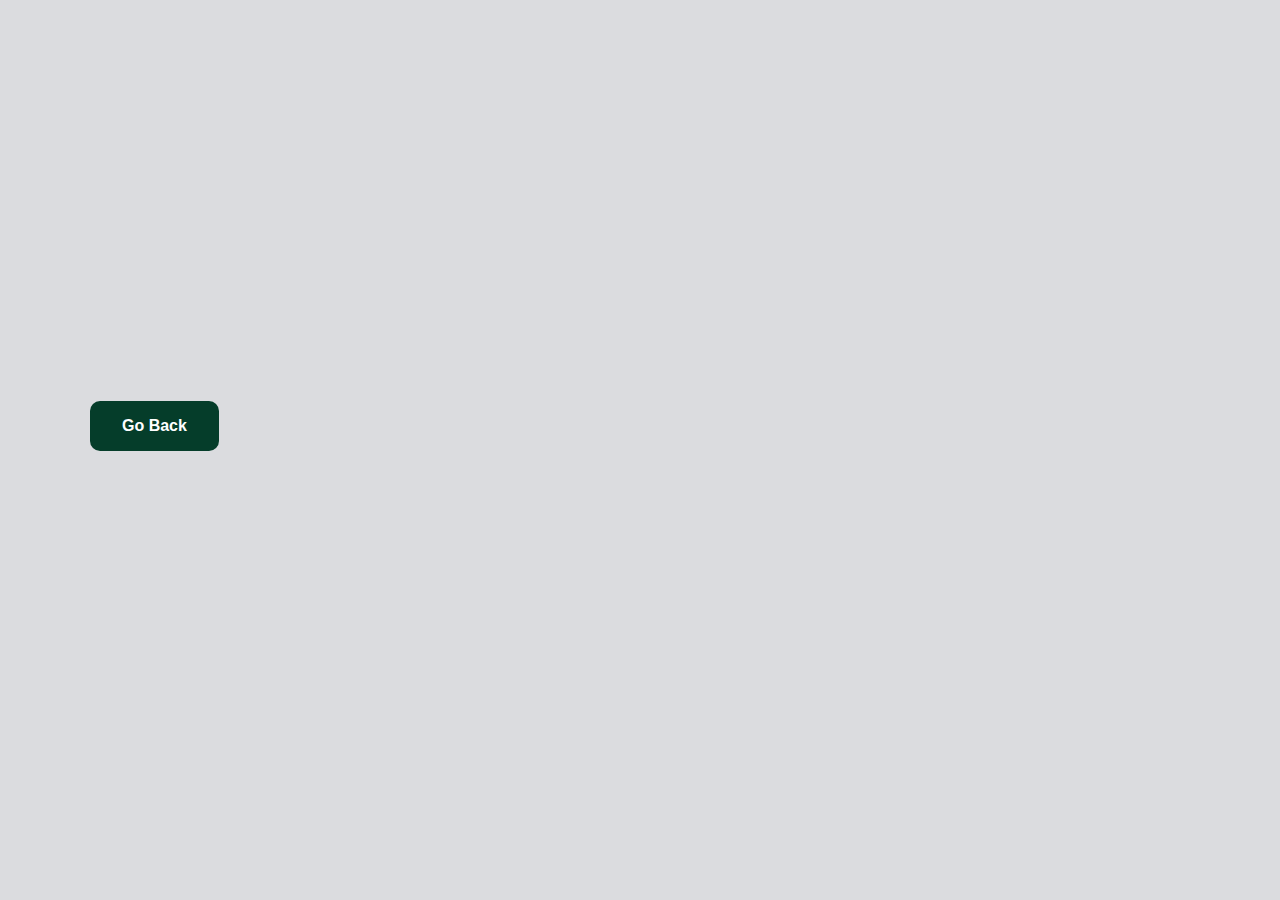
<file: single-movie.html>
<!DOCTYPE html>
<html lang="en">
  <head>
    <meta charset="UTF-8" />
    <meta http-equiv="X-UA-Compatible" content="IE=edge" />
    <meta name="viewport" content="width=device-width, initial-scale=1.0" />
    <link rel="stylesheet" href="style.css" />
    <title>Single Movie</title>
  </head>
  <body>
    <div class="container">
      <a href="./index.html" class="btn">Go Back</a>
      <div class="movie-container">
        <template id="movie-template">
          <article class="movie-info">
            <img
              src="https://image.tmdb.org/t/p/w500/a26cQPRhJPX6GbWfQbvZdrrp9j9.jpg"
              alt="Movie Poster"
              class="single_movie_poster"
            />
            <div class="movie-data">
              <h1 class="movie-title">Title: The Suicide Squad</h1>
              <p class="tagline">
                <span>Tagline:</span> "They're dying to save the world"
              </p>
              <p class="rdate"><span>Released:</span> July 27, 2021</p>
              <p class="duration"><span>Duration:</span> 132 minutes</p>
              <p class="revenue"><span>Revenue:</span> 4140,771,711.00</p>
              <p class="overview">
                <span>Overview:</span>
                Supervillians Harley Quinn, Bloodsport, Pacemaker and a
                collection of nutty cons at Belle Reve prison join the
                super-secret, super-shady Task Force X as they are dropped of at
                the remote, enemy-infused island of Corto Maltese.
              </p>
            </div>
          </article>
        </template>
      </div>
    </div>
    <script src="./movie.js"></script>
  </body>
</html>
</file>
<file: style.css>
:root {
  --ligh-gray-color: #dbdcdf;
  --white-bg: #ffffff;
}

* {
  margin: 0;
  padding: 0;
  box-sizing: border-box;
}
body {
  min-height: 100vh;
  font-family: "Robotto", sans-serif;
  background-color: var(--ligh-gray-color);
}
a {
  text-decoration: none;
}
.container {
  max-width: 1100px;
  width: 100%;
  margin: 0 auto;
  min-height: 100vh;
  display: flex;
  flex-direction: column;
  justify-content: center;
  align-items: flex-start;
}
.dashboard {
  position: fixed;
  height: 100vh;
  background: var(--white-bg);
  box-shadow: 11px 0px 20px rgba(0, 0, 0, 0.1);
}
.movies {
  background: var(--ligh-gray-color);
  margin-left: 16rem;
  min-height: 100vh;
}
/* USER Wrapper */
.user-wrapper {
  display: flex;
  align-items: center;
  gap: 1rem;
  border-bottom: 1px solid var(--ligh-gray-color);
  padding: 2rem 4rem;
}
.user-img {
  width: 40px;
}
.user-name {
  font-size: 1rem;
  color: #706d6d;
}
.nav {
  padding: 3rem 4rem;
}
.nav__heading {
  color: #706d6d;
  margin-bottom: 2rem;
}
.types__nav {
  list-style: none;
}
.type__link {
  font-size: 1rem;
  color: #706d6d;
  margin-bottom: 1rem;
  cursor: pointer;
  padding-left: 0.5rem;
  font-weight: 700;
}

/* =========================== */
/* ==========Movies=========== */
/* =========================== */

.movies__header {
  padding: 2rem 4rem;
  display: flex;
  align-items: center;
  justify-content: space-between;
}
.movies__header--title {
  color: #706d6d;
  font-weight: 700;
}
input {
  font-family: inherit;
  color: #706d6d;
  font-size: 1rem;
  border: none;
  outline: none;
  background: transparent;
  border-bottom: 1px solid #706d6d;
}
.movies__container {
  display: grid;
  grid-template-columns: repeat(4, 1fr);
  gap: 2rem;
  padding: 2rem 4rem;
}
.movie__card {
  max-width: 300px;
}
.movie__card--poster {
  border-radius: 5px;
  position: relative;
}
.movie__poster {
  width: 100%;
  border-radius: 5px;
  margin-bottom: 1rem;
}
.rating {
  position: absolute;
  background-color: #fff;
  height: 40px;
  width: 40px;
  right: -20px;
  bottom: 40px;
  border-radius: 50%;
  display: grid;
  place-items: center;
  box-shadow: 0 10px 10px rgba(0, 0, 0, 0.1);
}
.rating-count {
  color: #706d6d;
  font-weight: 700;
}
.movie__name {
  font-weight: 700;
  color: #706d6d;
  margin-bottom: 0.25rem;
}
.movie__genre {
  color: #706d6d;
  font-size: 0.75rem;
}

/* =========================== */
/* ========Single Movie======= */
/* =========================== */
.btn {
  color: #fff;
  font-size: 1rem;
  font-weight: 700;
  background-color: rgb(5, 61, 42);
  display: inline-block;
  padding: 1rem 2rem;
  border-radius: 10px;
  margin-bottom: 3rem;
}
.single_movie_poster {
  max-width: 400px;
  border-radius: 10px;
}
.movie-info {
  display: grid;
  grid-template-columns: auto 1fr;
  gap: 3rem;
}
.movie-title {
  font-size: 3rem;
  margin-bottom: 1.5rem;
}
.movie-data {
  font-size: 1.2rem;
}
.movie-data > p {
  margin-bottom: 0.75rem;
  font-weight: 500;
}
.tagline {
  font-size: 1.2rem;
  font-style: italic;
  margin-bottom: 1rem;
}
span {
  font-weight: bold;
  font-style: normal;
  text-decoration: underline;
}
.overview {
  line-height: 1.6;
}
</file>
